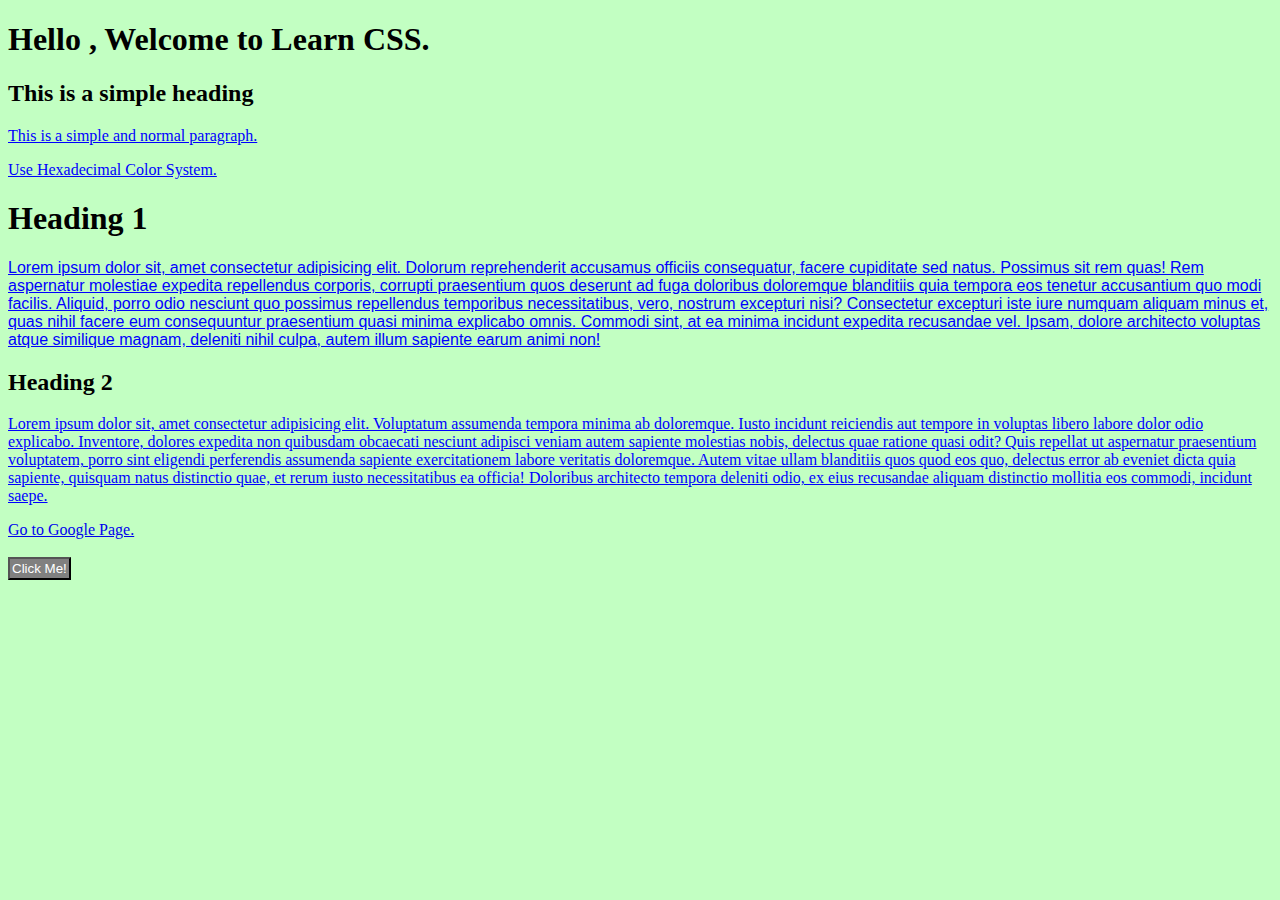
<file: CSS tutorial/index.html>
<!DOCTYPE html>
<html lang="en">
    <head>
        <meta charset="UTF-8">
        <meta name="viewport" content="width=device-width, initial-scale=1.0">
        <title>CSS tutorial Level 1</title>
        <link rel="stylesheet" href="index.css">
        <link rel ="javascript"
    </head>
    <body>
        <h1>Hello , Welcome to Learn CSS.</h1>
        <h2>This is a simple heading</h2>
        <p>This is a simple and normal paragraph.</p>
        <p id="p1">Use Hexadecimal Color System.</p>
        <h1>Heading 1</h1>
        <p id ="para1">
            Lorem ipsum dolor sit, amet consectetur adipisicing elit. Dolorum
            reprehenderit accusamus officiis consequatur, facere cupiditate sed
            natus. Possimus sit rem quas! Rem aspernatur molestiae expedita
            repellendus corporis, corrupti praesentium quos deserunt ad fuga
            doloribus doloremque blanditiis quia tempora eos tenetur accusantium
            quo modi facilis. Aliquid, porro odio nesciunt quo possimus
            repellendus temporibus necessitatibus, vero, nostrum excepturi nisi?
            Consectetur excepturi iste iure numquam aliquam minus et, quas nihil
            facere eum consequuntur praesentium quasi minima explicabo omnis.
            Commodi sint, at ea minima incidunt expedita recusandae vel. Ipsam,
            dolore architecto voluptas atque similique magnam, deleniti nihil
            culpa, autem illum sapiente earum animi non!

        </p>

        <h2>Heading 2</h2>
        <p id ="para2">Lorem ipsum dolor sit, amet consectetur adipisicing elit. Voluptatum
            assumenda tempora minima ab doloremque. Iusto incidunt reiciendis
            aut tempore in voluptas libero labore dolor odio explicabo.
            Inventore, dolores expedita non quibusdam obcaecati nesciunt
            adipisci veniam autem sapiente molestias nobis, delectus quae
            ratione quasi odit? Quis repellat ut aspernatur praesentium
            voluptatem, porro sint eligendi perferendis assumenda sapiente
            exercitationem labore veritatis doloremque. Autem vitae ullam
            blanditiis quos quod eos quo, delectus error ab eveniet dicta quia
            sapiente, quisquam natus distinctio quae, et rerum iusto
            necessitatibus ea officia! Doloribus architecto tempora deleniti
            odio, ex eius recusandae aliquam distinctio mollitia eos commodi,
            incidunt saepe.
        </p>
        <a href="www.google.com">Go to Google Page.</a>
        <br>
        <br>
        <button>Click Me!</button>

    </body>
</html>
</file>
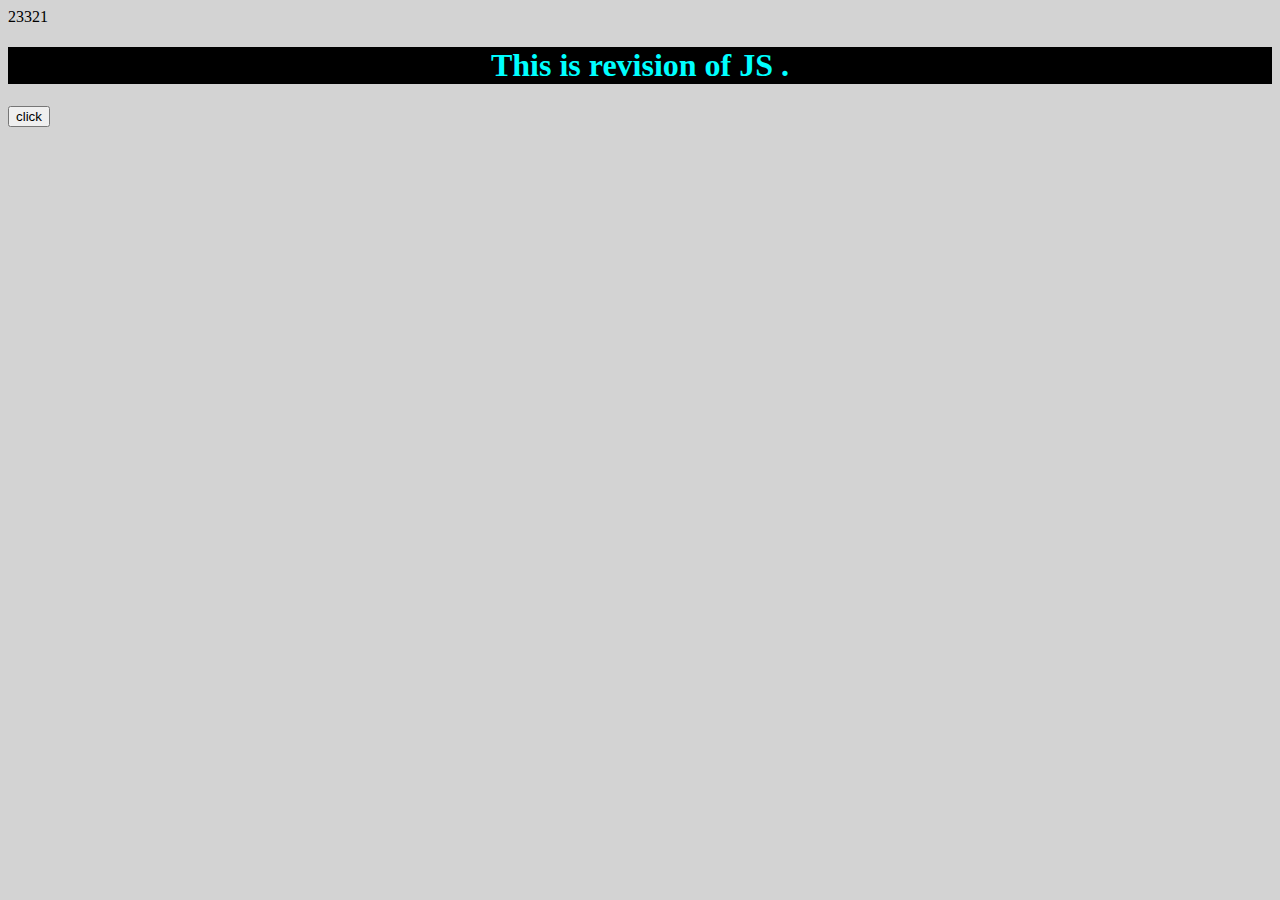
<file: js refresher/index.html>
<!DOCTYPE html>
<html lang="en">
<head>
    <meta charset="UTF-8">
    <meta name="viewport" content="width=device-width, initial-scale=1.0">
    <title>Document</title>
    <script>

        // var a = 12;
        // console.log(a);

        let a = 13;

        console.log(a);

        let b = 234;
        let c= 233 + '21';  // number + string concatinate

        // dataypes in JSON
        // Number 
        // Boolean
        // String 
        // Undefined 
        // null
        // Object

    document.write(c);

    function foo()
    {
      console.log("this is my foo function.")
    }

    foo();

    let d = {
         name : "Mehtab",
         age:"30",
         address : function details(country) {
            city: 'Hyderabad';
            country : 'India';
           console.log(country);
         }
    }
console.log(d.details)
document.addEventListener("click", function click()
{
    console.log("function clicked..");
    let conf = confirm("Are you sure.....");
    console.log(conf);
})

let arr = [1,2,3,4,5,6,7];



        </script>
</head>
<body style="background: lightgrey;">
   <h1 style ="color: aqua; text-align :center; background: black;"  > This is revision of JS .</h1>
    <button onclick="click">click</button>
</body>
</html>
</file>
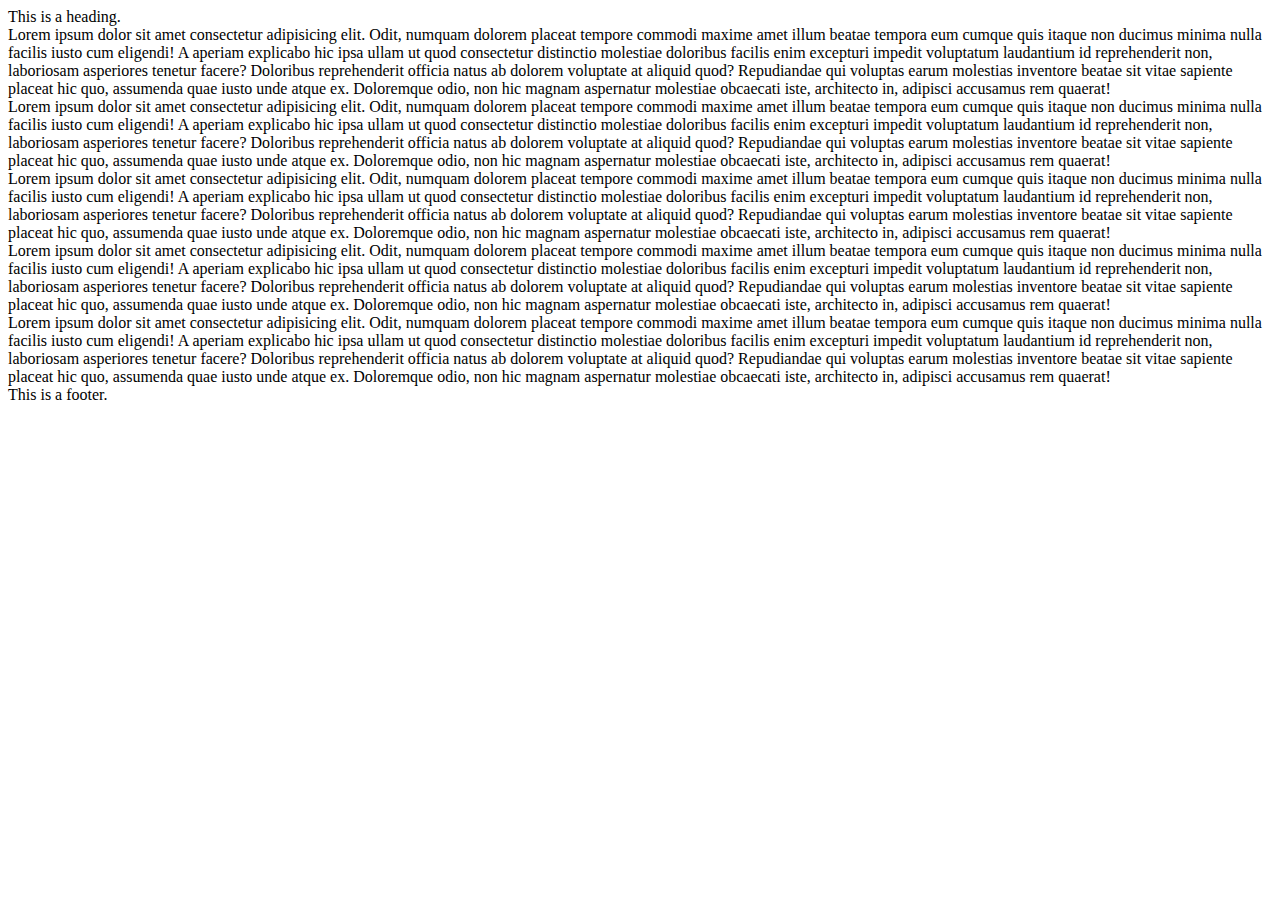
<file: CSS tutorial/PracticeSet1/index.html>
<!DOCTYPE html>
<html lang="en">
    <head>
        <meta charset="UTF-8">
        <meta name="viewport" content="width=device-width, initial-scale=1.0">
        <title>simpleWebsite</title>
        <link ref = "stylesheet" href= "index.css">
    </head>
    <body>
       
            <header>
               This is a heading.
            </header>
            <div>
                Lorem ipsum dolor sit amet consectetur adipisicing elit. Odit,
                numquam dolorem placeat tempore commodi maxime amet illum beatae
                tempora eum cumque quis itaque non ducimus minima nulla facilis
                iusto cum eligendi! A aperiam explicabo hic ipsa ullam ut quod
                consectetur distinctio molestiae doloribus facilis enim
                excepturi impedit voluptatum laudantium id reprehenderit non,
                laboriosam asperiores tenetur facere? Doloribus reprehenderit
                officia natus ab dolorem voluptate at aliquid quod? Repudiandae
                qui voluptas earum molestias inventore beatae sit vitae sapiente
                placeat hic quo, assumenda quae iusto unde atque ex. Doloremque
                odio, non hic magnam aspernatur molestiae obcaecati iste,
                architecto in, adipisci accusamus rem quaerat!
               </div>
            <div">
                Lorem ipsum dolor sit amet consectetur adipisicing elit. Odit,
                numquam dolorem placeat tempore commodi maxime amet illum beatae
                tempora eum cumque quis itaque non ducimus minima nulla facilis
                iusto cum eligendi! A aperiam explicabo hic ipsa ullam ut quod
                consectetur distinctio molestiae doloribus facilis enim
                excepturi impedit voluptatum laudantium id reprehenderit non,
                laboriosam asperiores tenetur facere? Doloribus reprehenderit
                officia natus ab dolorem voluptate at aliquid quod? Repudiandae
                qui voluptas earum molestias inventore beatae sit vitae sapiente
                placeat hic quo, assumenda quae iusto unde atque ex. Doloremque
                odio, non hic magnam aspernatur molestiae obcaecati iste,
                architecto in, adipisci accusamus rem quaerat!
            </div>
            <div>
                Lorem ipsum dolor sit amet consectetur adipisicing elit. Odit,
                numquam dolorem placeat tempore commodi maxime amet illum beatae
                tempora eum cumque quis itaque non ducimus minima nulla facilis
                iusto cum eligendi! A aperiam explicabo hic ipsa ullam ut quod
                consectetur distinctio molestiae doloribus facilis enim
                excepturi impedit voluptatum laudantium id reprehenderit non,
                laboriosam asperiores tenetur facere? Doloribus reprehenderit
                officia natus ab dolorem voluptate at aliquid quod? Repudiandae
                qui voluptas earum molestias inventore beatae sit vitae sapiente
                placeat hic quo, assumenda quae iusto unde atque ex. Doloremque
                odio, non hic magnam aspernatur molestiae obcaecati iste,
                architecto in, adipisci accusamus rem quaerat!
            </div>
            <div>
                Lorem ipsum dolor sit amet consectetur adipisicing elit. Odit,
                numquam dolorem placeat tempore commodi maxime amet illum beatae
                tempora eum cumque quis itaque non ducimus minima nulla facilis
                iusto cum eligendi! A aperiam explicabo hic ipsa ullam ut quod
                consectetur distinctio molestiae doloribus facilis enim
                excepturi impedit voluptatum laudantium id reprehenderit non,
                laboriosam asperiores tenetur facere? Doloribus reprehenderit
                officia natus ab dolorem voluptate at aliquid quod? Repudiandae
                qui voluptas earum molestias inventore beatae sit vitae sapiente
                placeat hic quo, assumenda quae iusto unde atque ex. Doloremque
                odio, non hic magnam aspernatur molestiae obcaecati iste,
                architecto in, adipisci accusamus rem quaerat!
            </div>
            <div>
                Lorem ipsum dolor sit amet consectetur adipisicing elit. Odit,
                numquam dolorem placeat tempore commodi maxime amet illum beatae
                tempora eum cumque quis itaque non ducimus minima nulla facilis
                iusto cum eligendi! A aperiam explicabo hic ipsa ullam ut quod
                consectetur distinctio molestiae doloribus facilis enim
                excepturi impedit voluptatum laudantium id reprehenderit non,
                laboriosam asperiores tenetur facere? Doloribus reprehenderit
                officia natus ab dolorem voluptate at aliquid quod? Repudiandae
                qui voluptas earum molestias inventore beatae sit vitae sapiente
                placeat hic quo, assumenda quae iusto unde atque ex. Doloremque
                odio, non hic magnam aspernatur molestiae obcaecati iste,
                architecto in, adipisci accusamus rem quaerat!
         </div>

         <footer id="footer">
            This is a footer.
         </footer>
    </body>
</html>
</file>
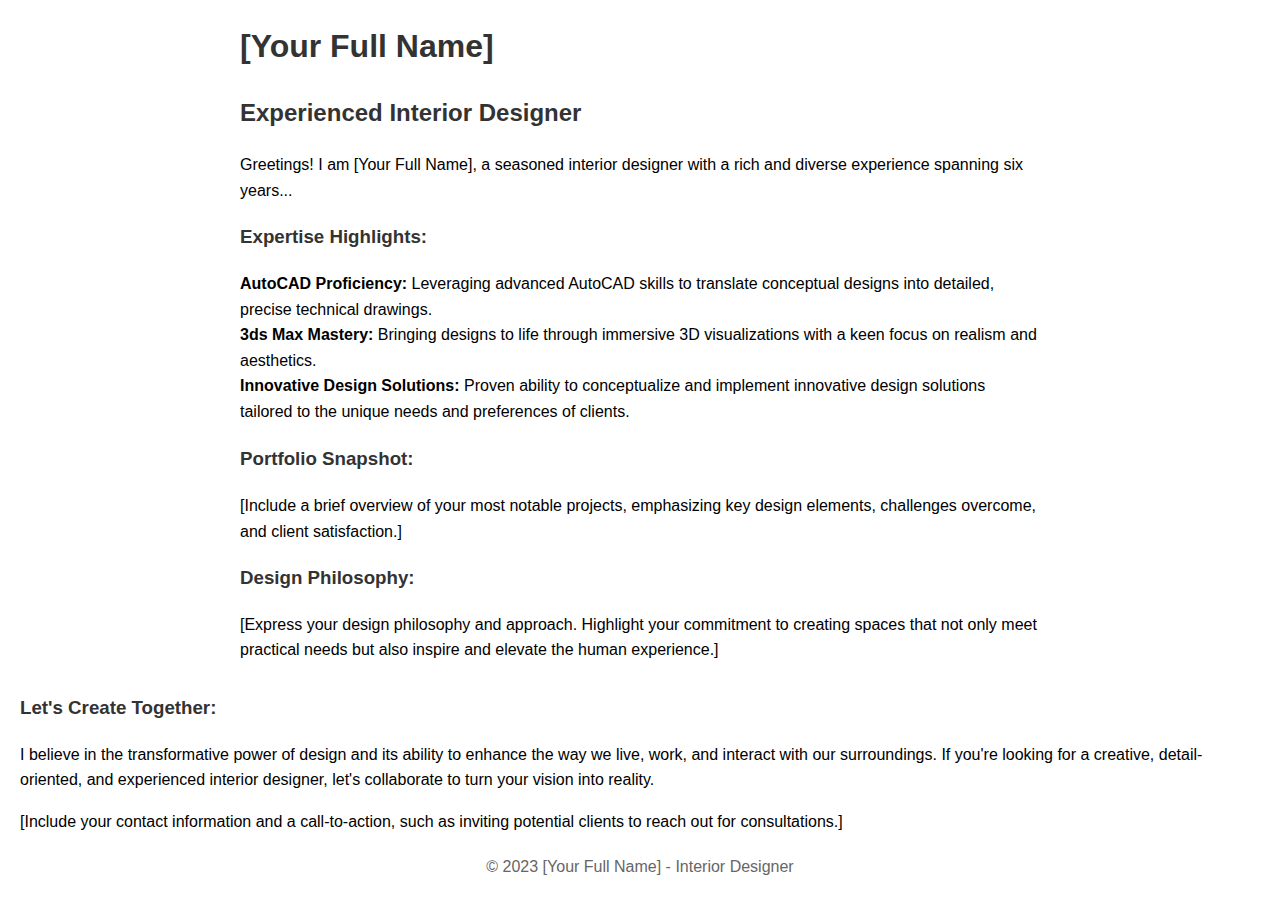
<file: CSS tutorial/PracticeSet1/acv.html>
<!DOCTYPE html>
<html lang="en">
<head>
    <meta charset="UTF-8">
    <meta name="viewport" content="width=device-width, initial-scale=1.0">
    <title>[Your Full Name] - Interior Designer</title>
    <!-- You can link to an external CSS file or include internal styles here -->
    <style>
        body {
            font-family: 'Arial', sans-serif;
            line-height: 1.6;
            margin: 20px;
        }

        h1, h2, h3 {
            color: #333;
        }

        .intro-section {
            max-width: 800px;
            margin: 0 auto;
        }

        .highlight-list {
            list-style-type: none;
            padding: 0;
        }

        .portfolio-snapshot {
            margin-top: 20px;
        }

        .contact-section {
            margin-top: 30px;
        }

        footer {
            margin-top: 20px;
            text-align: center;
            color: #666;
        }
    </style>
</head>
<body>
    <div class="intro-section">
        <h1>[Your Full Name]</h1>
        <h2>Experienced Interior Designer</h2>
        <p>Greetings! I am [Your Full Name], a seasoned interior designer with a rich and diverse experience spanning six years...</p>

        <h3>Expertise Highlights:</h3>
        <ul class="highlight-list">
            <li><strong>AutoCAD Proficiency:</strong> Leveraging advanced AutoCAD skills to translate conceptual designs into detailed, precise technical drawings.</li>
            <li><strong>3ds Max Mastery:</strong> Bringing designs to life through immersive 3D visualizations with a keen focus on realism and aesthetics.</li>
            <li><strong>Innovative Design Solutions:</strong> Proven ability to conceptualize and implement innovative design solutions tailored to the unique needs and preferences of clients.</li>
        </ul>

        <div class="portfolio-snapshot">
            <h3>Portfolio Snapshot:</h3>
            <p>[Include a brief overview of your most notable projects, emphasizing key design elements, challenges overcome, and client satisfaction.]</p>
        </div>

        <h3>Design Philosophy:</h3>
        <p>[Express your design philosophy and approach. Highlight your commitment to creating spaces that not only meet practical needs but also inspire and elevate the human experience.]</p>
    </div>

    <div class="contact-section">
        <h3>Let's Create Together:</h3>
        <p>I believe in the transformative power of design and its ability to enhance the way we live, work, and interact with our surroundings. If you're looking for a creative, detail-oriented, and experienced interior designer, let's collaborate to turn your vision into reality.</p>

        <p>[Include your contact information and a call-to-action, such as inviting potential clients to reach out for consultations.]</p>
    </div>

    <footer>
        &copy; 2023 [Your Full Name] - Interior Designer
    </footer>
</body>
</html>
</file>
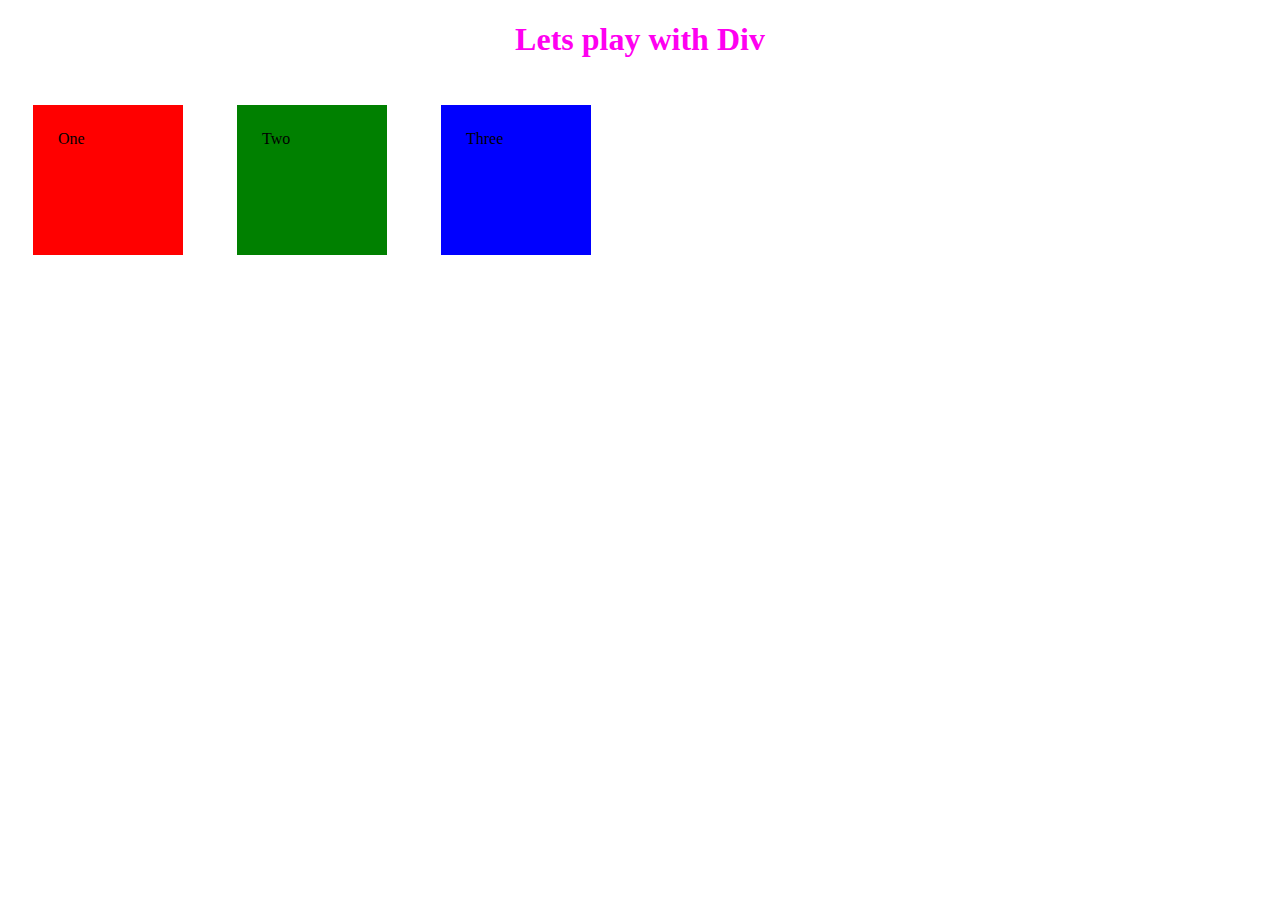
<file: CSS tutorial/PracticeSet1/displayProperty.html>
<!DOCTYPE html>
<html lang="en">
    <head>
        <meta charset="UTF-8">
        <meta name="viewport" content="width=device-width, initial-scale=1.0">
        <title>Document</title>
        <style>

            h1{
                text-align: center;
                color: #ff00f1;
            }

            div{
                height: 100px;
                width: 100px;
                margin:25px;
                padding:25px;
                display: inline-block;
            }
         </style>
    </head>
    <body>
        <!--This is an example of display properties .
    in display -we hav e4 properties - > inline , block , inline-block , none -->

       <h1> Lets play with Div</h1>

        <div style="background-color: red">One</div>
        <div style="background-color: green">Two </div>
        <div style="background-color: blue">Three</div>
    
    </body>
</html>

<!-- /* in inline -> we will loose margin and padding from top and bottom , only right and left margin will be applicalbe. this is the drawback */ -->
<!-- but in inline-block kre to hmko poori margin and padding milti -->
</file>
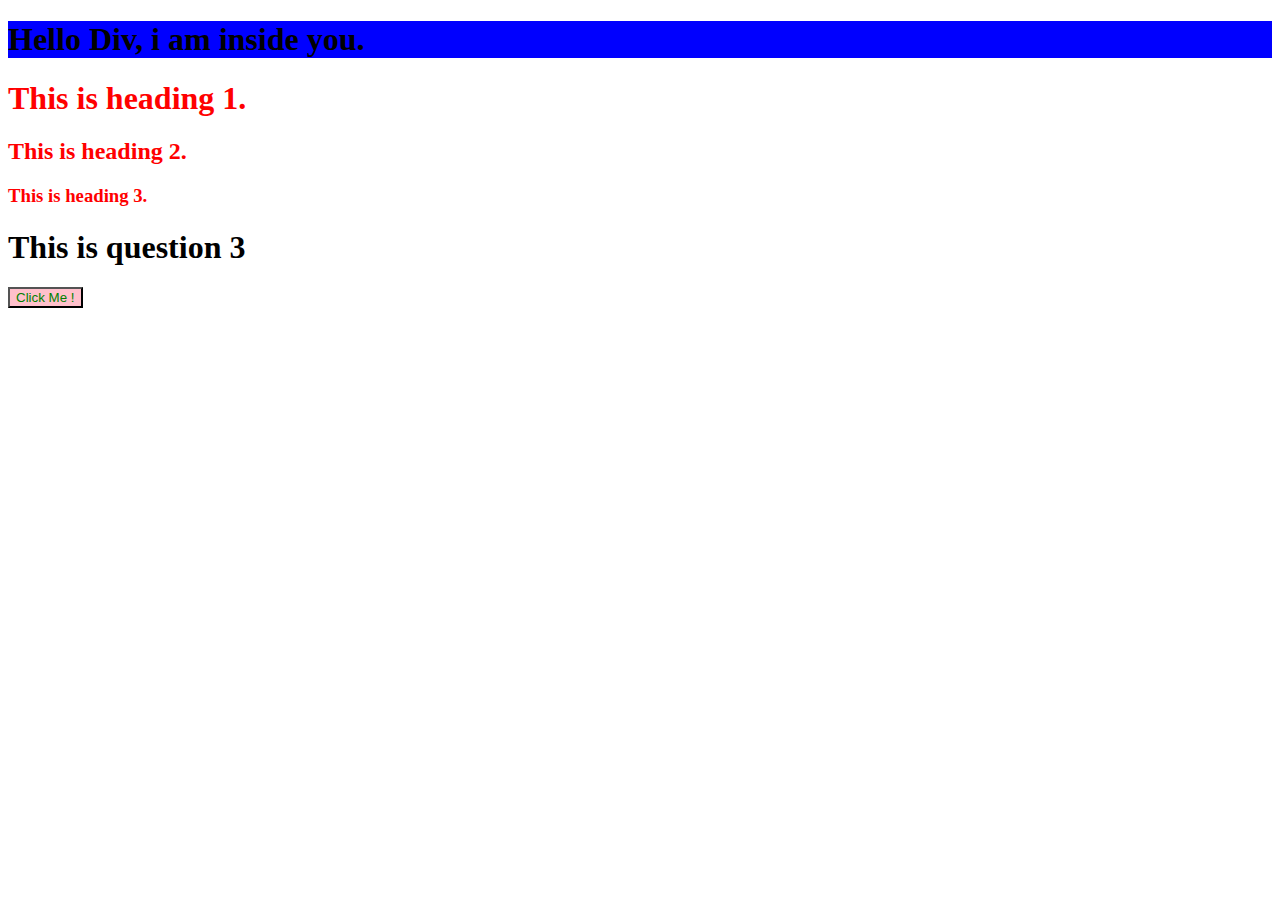
<file: CSS tutorial/PracticeSet1/practiceSet1.html>
<!DOCTYPE html>
<html lang="en">
<head>
    <meta charset="UTF-8">
    <meta name="viewport" content="width=device-width, initial-scale=1.0">
    <title>Practice Set 1</title>
    <link rel ="stylesheet" href = "practiceSet1.css">
</head>
<body>
    <div id ="box">
        <h1>Hello Div, i am inside you.</h1>
    </div>

    <h1 class="heading">This is heading 1.</h1>
    <h2 class="heading">This is heading 2.</h2>
    <h3 class="heading">This is heading 3.</h3>


    <h1>This is question 3</h1>
    <button style="background-color:pink" >Click Me !</button>
</body>
</html>
</file>
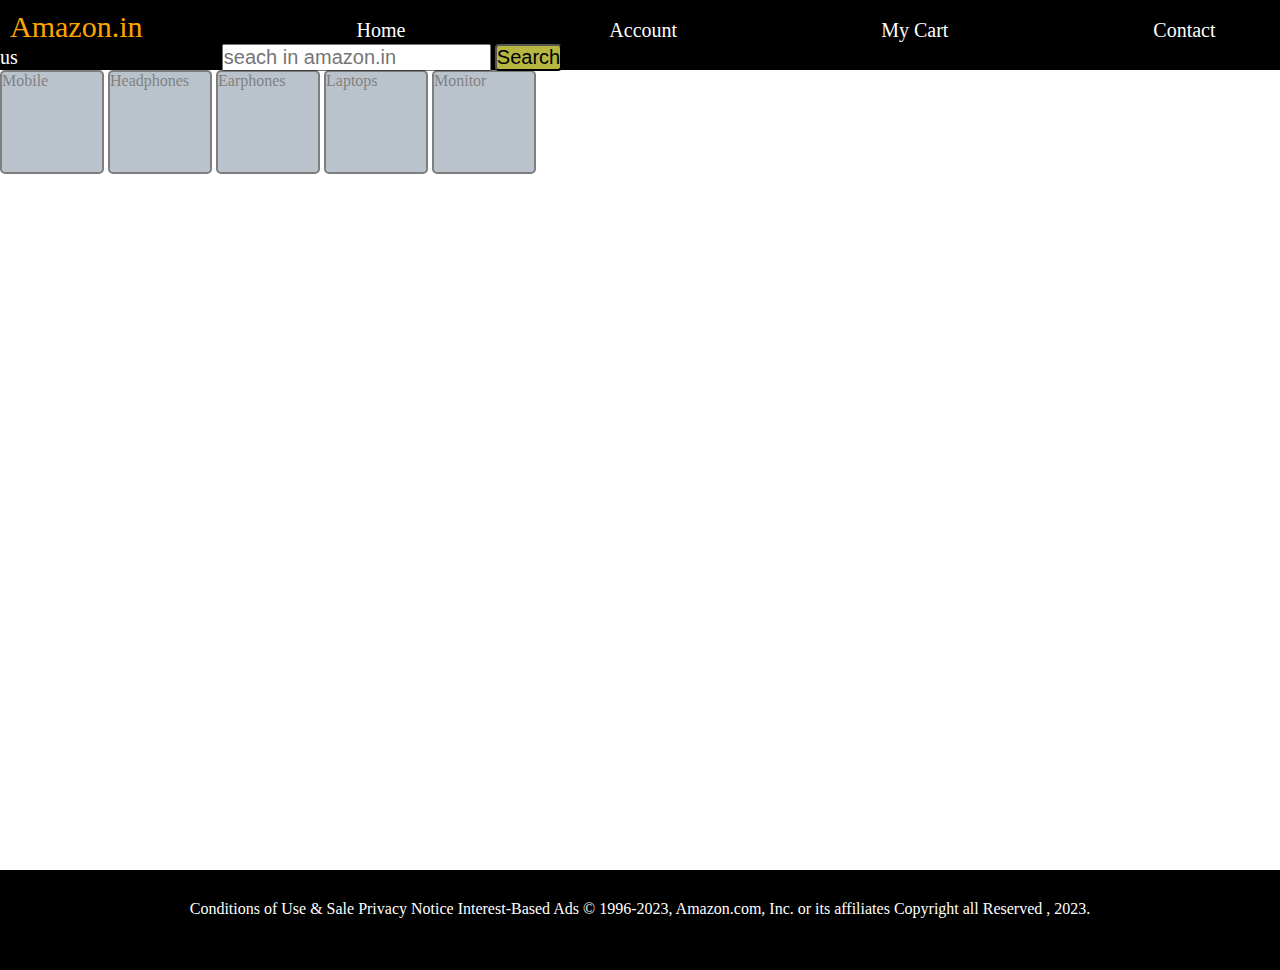
<file: CSS tutorial/PracticeSet1/PracticeSet4.html>
<!DOCTYPE html>
<html lang="en">
    <head>
        <meta charset="UTF-8">
        <meta name="viewport" content="width=device-width, initial-scale=1.0">
        <title>simpleWebsite</title>
        <link ref="stylesheet" href="practiceSet4.css">
        <style>
            *
{
    margin:0;
    padding: 0;
}

#navbar
{
    height: 60px;
    background-color: black;
    padding-top: 10px;
}
#logo
{
    color: orange;
    font-size: 30px;
    padding:10px;
}
img{
    height: 60px;
}

input {
    font-size: 20px;
}
button{
    background-color: rgb(182, 182, 64);
    font-size: 20px;
    border-radius: 4px;
}

a{
    margin-right:200px;
    text-decoration: none;
    font-family: 'Times New Roman', Times, serif;
    color : white;
    font-size: 20px;
}

.contentBox{

    border: 2px solid black;
    height: 100px;
    width:100px;
    border-radius: 5px;
    background-color: lightslategray;
    display:inline-block;
    opacity: 0.5;
}

#content
{
    height : 800px;
}
#footer
{
background-color: black;
height: 100px;
color:white;
text-align: center;
}

footer > p 
{
    padding-top: 30px;
}

       </style>
    </head>
    <body>

        <header>
            <div id="navbar">
                <a id="logo">Amazon.in</a>
                <a href="#">Home</a>
                <a href="#">Account</a>
                <a href="#">My Cart </a>
                <a href="#">Contact us</a>

                <input type="text" placeholder="seach in amazon.in">
                <button type="button">Search</button>
            </div>
        </header>
        <div id = "content">
        <div class="contentBox">
         Mobile
        </div>
        <div class="contentBox">
           Headphones  
        </div>
        <div class="contentBox">
           Earphones
        </div>
        <div class="contentBox">
           Laptops
        </div>
        <div class="contentBox">
            Monitor
        </div>
           </div>
        <footer id="footer">
            <p> Conditions of Use & Sale
                Privacy Notice
                Interest-Based Ads
                © 1996-2023, Amazon.com, Inc. or its affiliates
                Copyright all Reserved , 2023.
    </p>
           
        </footer>
    </body>
</html>
</file>
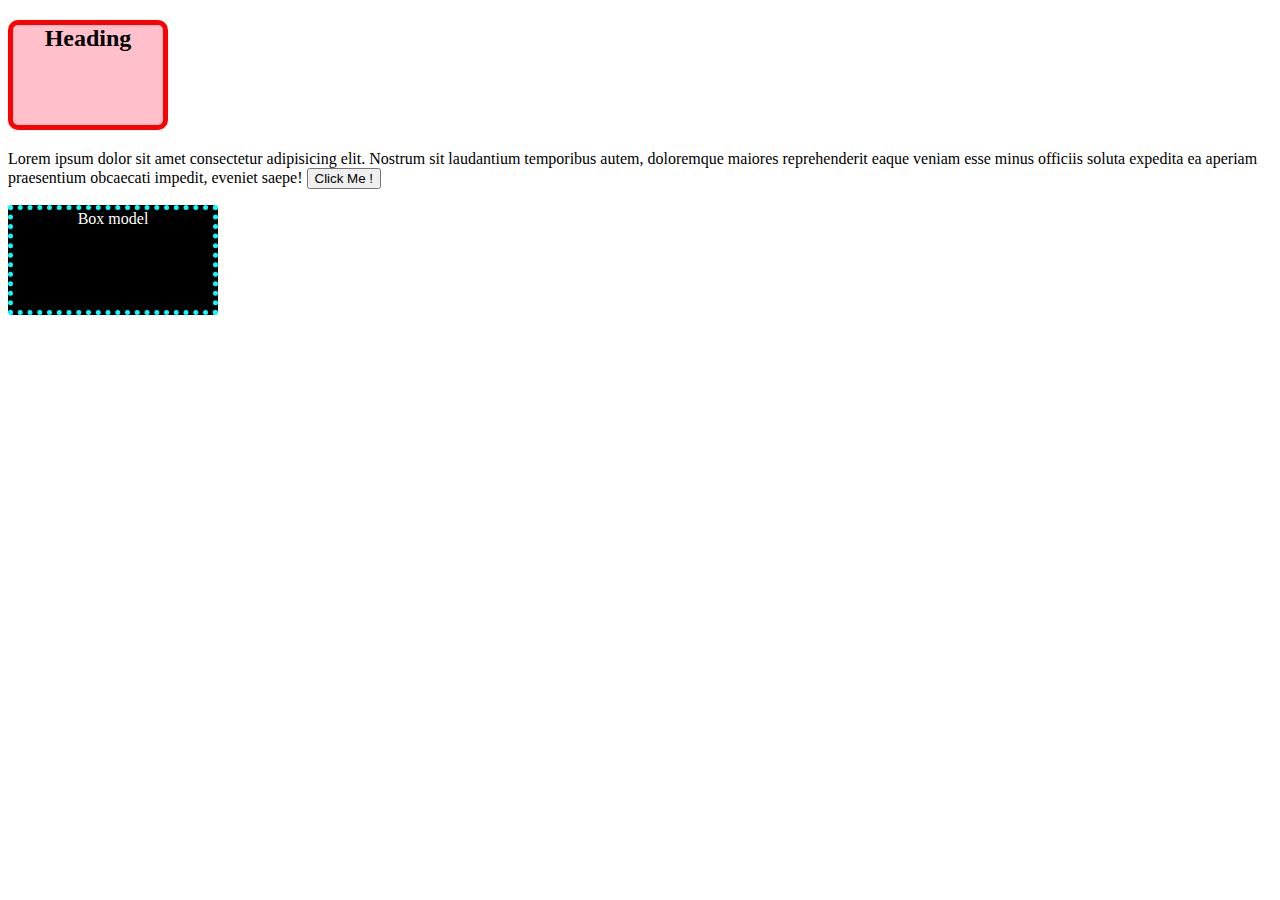
<file: CSS tutorial/PracticeSet1/Level2/Level2.html>
<!DOCTYPE html>
<html lang="en">
<head>
    <meta charset="UTF-8">
    <meta name="viewport" content="width=device-width, initial-scale=1.0">
    <title>Level 2</title>
    <style>
        h2
        {
            border-style: solid;
            border-width: 5px;
            border-color: red;
            border-radius: 10px;
            text-align: center;
            text-transform: capitalize;
            width:150px;
            height: 100px;
            background-color: pink;
        }

        div{
            height: 100px;
            width: 200px;
            background-color: black;
            color: white;
            text-align: center;
            text-decoration: solid;
            /* border-width: 5px;
            border-color: aqua;
            border-style: dotted; */
            border: 5px dotted aqua;
            border-radius: 3px;
            

        }
    </style>
</head>
<body>
    <h2>heading</h2>
    <p>Lorem ipsum dolor sit amet consectetur adipisicing elit. Nostrum sit laudantium temporibus autem, doloremque maiores reprehenderit eaque veniam esse minus officiis soluta expedita ea aperiam praesentium obcaecati impedit, eveniet saepe!
    <button>Click Me !</button>

    <div>
        Box model
    </div>
    </p>
</body>
</html>
</file>
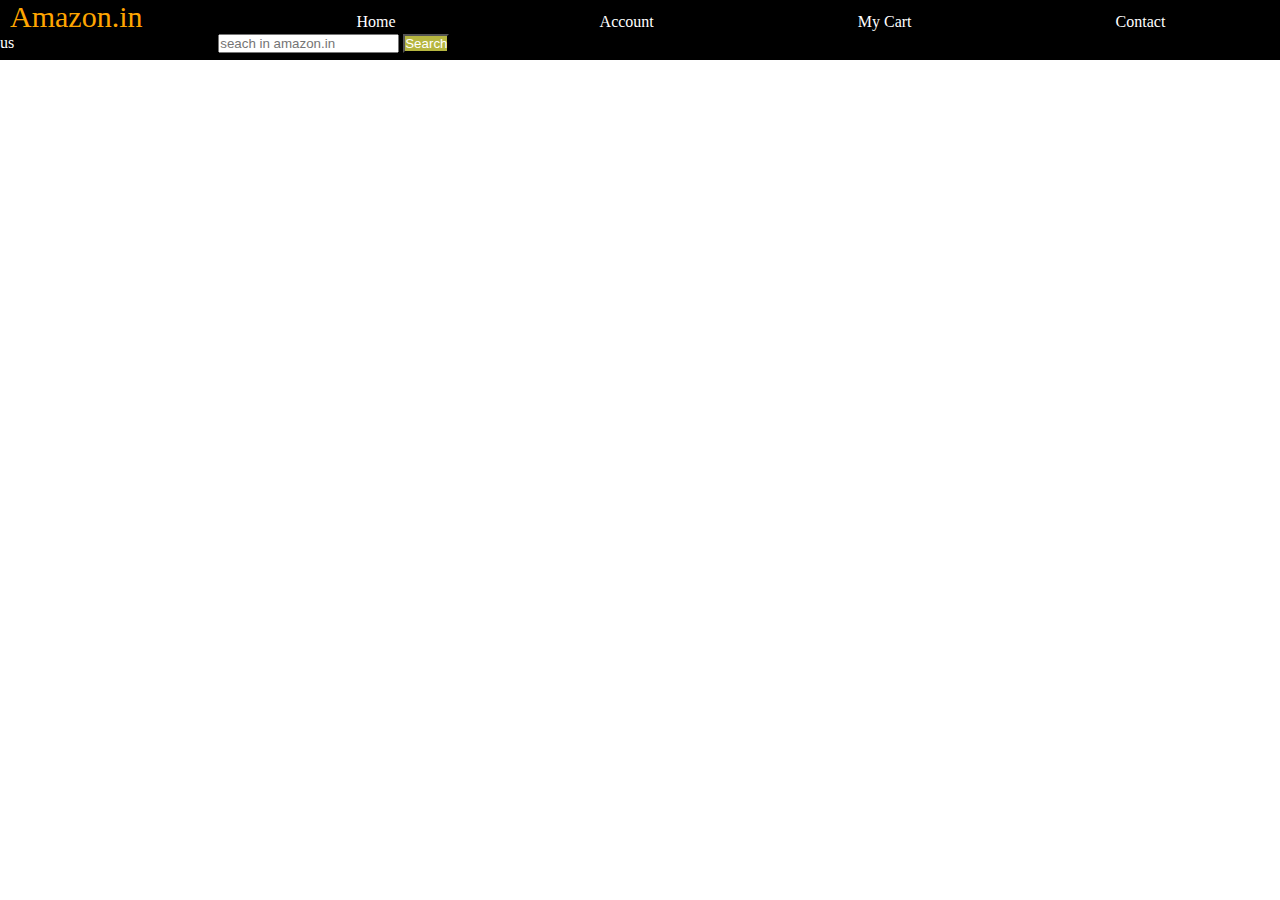
<file: CSS tutorial/PracticeSet1/Level2/PracticeSet-nav.html>
<!DOCTYPE html>
<html lang="en">
    <head>
        <meta charset="UTF-8">
        <meta name="viewport" content="width=device-width, initial-scale=1.0">
        <title>navigation bar</title>
        <link rel="stylesheet" href="PracticeSet-nav.css">
    </head>
    <body>

        <div id="navbar">
            <a id="logo">Amazon.in</a>
            <a href="#">Home</a>
            <a href="#">Account</a>
            <a href="#">My Cart </a>
            <a href="#">Contact us</a>

            <input type="text" placeholder="seach in amazon.in">
            <button type="button">Search</button>
        </div>
    </body>
</html>
</file>
<file: CSS tutorial/index.css>
@import url('https://fonts.googleapis.com/css2?family=Roboto:ital@1&display=swap');
body{
    background-color:  #c2ffc2;
}

h1,h2{
    color :black;
}

button
{
    color: rgb(255,255,255);
    background-color: grey;
    padding : 2px;
}
p
{
    color: rgb(0, 0, 255);
    text-align: start;
    text-decoration:underline;
} 

#para1
{
    font-weight: 200;
    font-family :'Gill Sans', 'Gill Sans MT', Calibri, 'Trebuchet MS', sans-serif;
}

#para2{
    font-weight: 350;
    font-family: cursive;
}

/* p1
{                                                                                                                                                                  
    color:#ffff00;
    font-weight:bold;
}

a{
    text-decoration: none;
    font-size: 40px;
    color: firebrick;
}

#p4
{
    text-decoration: dashed;
}
#p5
{
 text-decoration: double;
} */
</file>
<file: CSS tutorial/PracticeSet1/index.css>
*
{
    margin:0;
    padding: 0;
}

div{

    border: 2px solid black;
    height: 300px;
    width:300px;
    margin: 15px;
    padding: 15px;
    text-align: start;
    text-decoration: solid;
    font-size: 15px;
    font-family: 'Times New Roman', Times, serif;
    border-radius: 5px;
    background-color: lightslategray;
    display:inline-block;
}
#footer
{
background-color: black;
height: 100px;
color:white;
}
</file>
<file: CSS tutorial/PracticeSet1/practiceSet1.css>
#box
{
    background-color: blue;
}
.heading
{
    color: red;
}
button
{
    color: green;
}
</file>
<file: CSS tutorial/PracticeSet1/practiceSet4.css>
*
{
    margin:0;
    padding: 0;
}

#navbar
{
    height: 60px;
    background-color: black;
}
#logo
{
    color: orange;
    font-size: 30px;
    padding:10px;
}
img{
    height: 60px;
}
button{
    background-color: rgb(182, 182, 64);
}

a{
    margin-right:200px;
    text-decoration: none;
    font-family: 'Times New Roman', Times, serif;
}

.contentBox{

    border: 2px solid black;
    height: 300px;
    width:300px;
    margin: 15px;
    padding: 15px;
    text-align: start;
    text-decoration: solid;
    font-size: 15px;
    font-family: 'Times New Roman', Times, serif;
    border-radius: 5px;
    background-color: lightslategray;
    display:inline-block;
}
#footer
{
background-color: black;
height: 100px;
color:white;
}
</file>
<file: CSS tutorial/PracticeSet1/Level2/PracticeSet-nav.css>
*{
    margin:0;
    padding:0;
    color: white;
}

#navbar
{
    height: 60px;
    background-color: black;
}
#logo
{
    color: orange;
    font-size: 30px;
    padding:10px;
}
img{
    height: 60px;
}
button{
    background-color: rgb(182, 182, 64);
}

a{
    margin-right:200px;
    text-decoration: none;
    font-family: 'Times New Roman', Times, serif;
}
</file>
